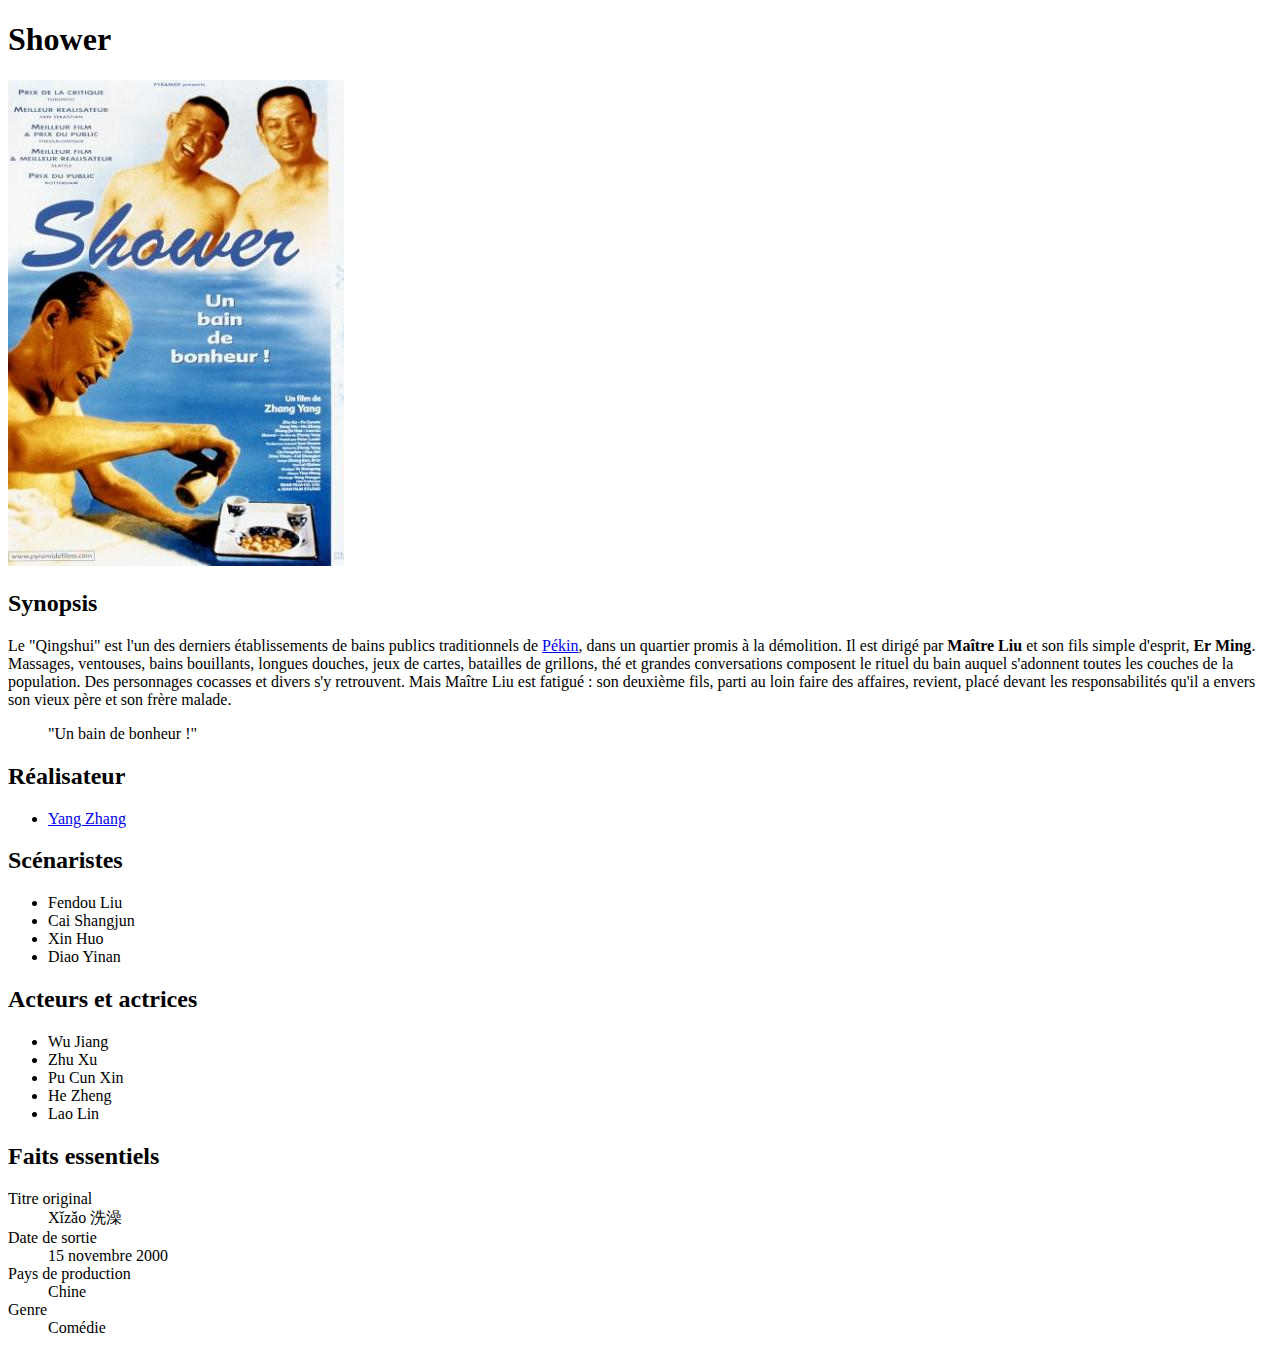
<file: index.html>
<!DOCTYPE html>
<html lang="en">

<head>
    <meta charset="UTF-8" />
    <meta http-equiv="X-UA-Compatible" content="IE=edge" />
    <meta name="viewport" content="width=device-width, initial-scale=1.0" />
    <title>Shower</title>
</head>

<body>
    <h1>Shower</h1>
    <img src="images/Shower.jpg" alt="affiche du film" />
    <h2>Synopsis</h2>
    <p>
        Le "Qingshui" est l'un des derniers établissements de bains publics
        traditionnels de
        <a href="https://www.pekin.fr/" target="_blank">Pékin</a>, dans un
        quartier promis à la démolition. Il est dirigé par <strong>Maître Liu</strong> et son fils
        simple d'esprit, <strong>Er Ming</strong>. Massages, ventouses, bains bouillants, longues
        douches, jeux de cartes, batailles de grillons, thé et grandes
        conversations composent le rituel du bain auquel s'adonnent toutes les
        couches de la population. Des personnages cocasses et divers s'y
        retrouvent. Mais Maître Liu est fatigué : son deuxième fils, parti au loin
        faire des affaires, revient, placé devant les responsabilités qu'il a
        envers son vieux père et son frère malade.
    </p>
    <blockquote><p></p>"Un bain de bonheur !"</p></blockquote>
    <h2>Réalisateur</h2>
    <ul>
        <li><a href="https://www.imdb.com/name/nm0955434/" target="_blank">Yang Zhang</a></li>
    </ul>
    <h2>Scénaristes</h2>
    <ul>
        <li>Fendou Liu</li>
        <li>Cai Shangjun</li>
        <li>Xin Huo</li>
        <li>Diao Yinan</li>
    </ul>
    <h2>Acteurs et actrices</h2>
    <ul>
        <li>Wu Jiang</li>
        <li>Zhu Xu</li>
        <li>Pu Cun Xin</li>
        <li>He Zheng</li>
        <li>Lao Lin</li>
    </ul>
    <aside>
        <h2>Faits essentiels</h2>
        <dl>
            <dt>Titre original</dt>
            <dd>Xǐzǎo 洗澡</dd>

            <dt>Date de sortie</dt>
            <dd>15 novembre 2000</dd>

            <dt>Pays de production</dt>
            <dd>Chine</dd>

            <dt>Genre</dt>
            <dd>Comédie</dd>
        </dl>
    </aside>

</body>

</html>
</file>
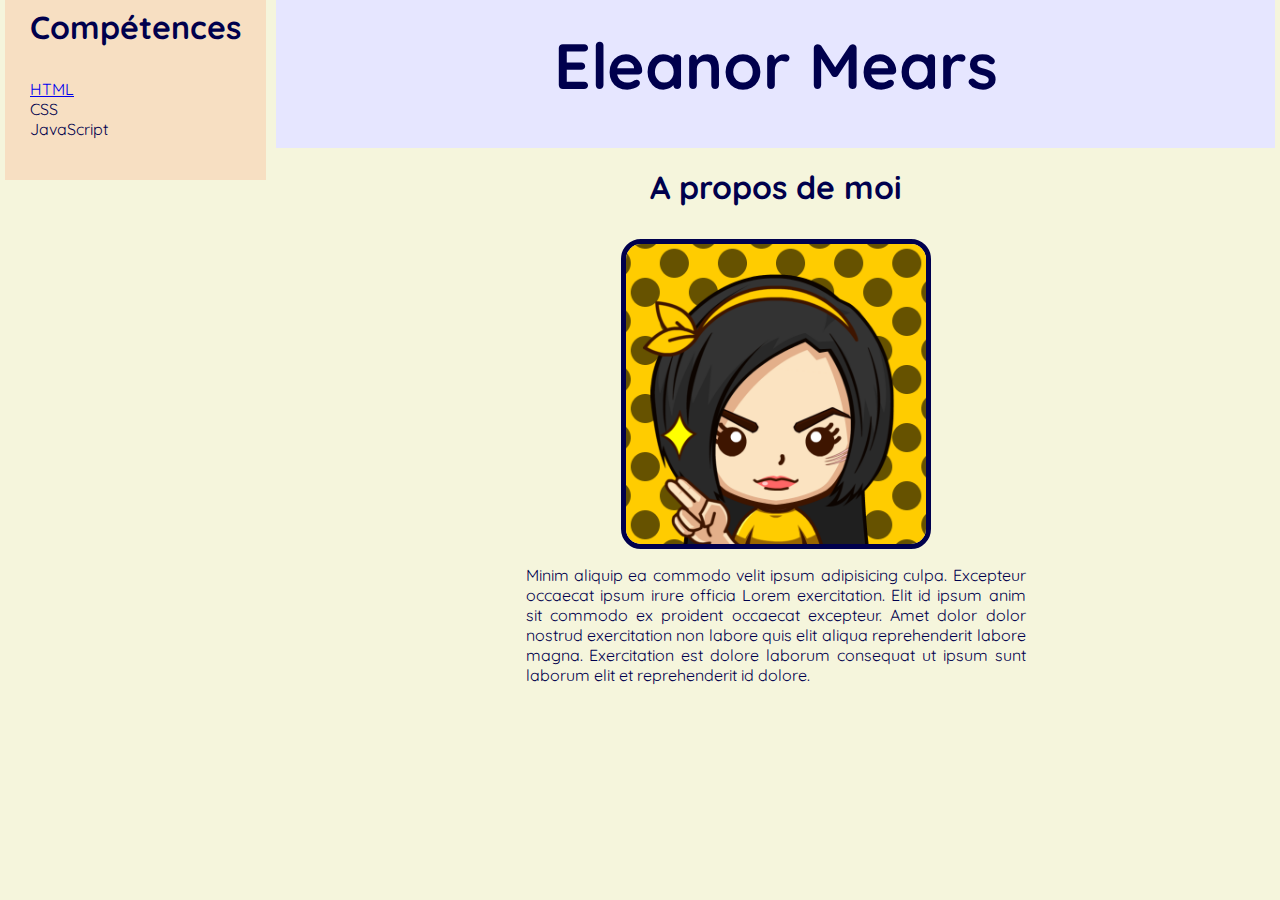
<file: profil.html>
<!DOCTYPE html>
<html lang="en">

<head>
    <meta charset="UTF-8" />
    <meta http-equiv="X-UA-Compatible" content="IE=edge" />
    <meta name="viewport" content="width=><, initial-scale=1.0" />
    <title>Profil</title>
    <link rel="stylesheet" href="style.css" />
</head>

<body>
    <div class="grid-container">
        <div class="grid-item side">
            <h3 class="competences">Compétences</h3>
            <ul class="list">
                <li><a href="#">HTML</a></li>
                <li>CSS</li>
                <li>JavaScript</li>
            </ul>
            </p>
        </div>
        <div class="grid-item heading">
            <h1>Eleanor Mears</h1>
        </div>

        <div class="grid-item lien">
        </div>
        <div class="grid-item content">   
                <div class="intro">
                    <h3>A propos de moi</h3>
                    <img id="profile-pic" src="images/profile.PNG" alt="image de profil" />
                    <p class="profil-texte">
                        Minim aliquip ea commodo velit ipsum adipisicing culpa. Excepteur occaecat
                        ipsum irure officia Lorem exercitation. Elit id ipsum anim sit commodo ex
                        proident occaecat excepteur. Amet dolor dolor nostrud exercitation non
                        labore quis elit aliqua reprehenderit labore magna. Exercitation est
                        dolore laborum consequat ut ipsum sunt laborum elit et reprehenderit id
                        dolore.
                    </p>
                </div>
            </div>
        </div>



        

</html>
</file>
<file: style.css>
/* font-family: 'Quicksand', sans-serif; */

@import url('https://fonts.googleapis.com/css2?family=Quicksand:wght@400;600&display=swap');

/* * {} s'applique a toute la page. C'est un selecteur universel. */

* {
    font-family: 'Quicksand', sans-serif;
}

body {
    margin: 0;
    padding: 0;
    background-color:beige;
    }

.grid-container {
    display: grid;
    grid-template-columns: 1fr 4fr;
    grid-template-rows: 130px 1fr;
    align-items: center;
}

.grid-item {
    margin: 5px;
    color: #00004d;
}


.heading {
    font-size: 2em;
    font-weight: 600;
    background-color: #e6e6ff;
    text-align: center;
}

.side {
    background-color: rgba(255, 127, 80, 0.185);
    padding: 25px;
    margin: 5px;
    color: #00004d;
    grid-row: span;
}

.list {
    list-style: none;
    padding: 0;
}
.content {
    display: flex;
    justify-items: center;
    text-align: justify;
    align-content: stretch;
    flex-wrap: nowrap;
    flex-direction: column;
    justify-content: space-evenly;
    align-items: center;
}


h3 {
    font-size: 2em;
}

.intro {
    display: flex;
    flex-direction: column;
    align-items: center;
}

.intro p {
    max-width: 500px;
    
}
p {
    color: #00004d;
}

#profile-pic {
    width:auto;
    height:300px;
    border:#00004d solid 5px;
    border-radius: 20px;
}

a:hover {
    text-decoration: underline;
    color: #004d0a;
}
</file>
